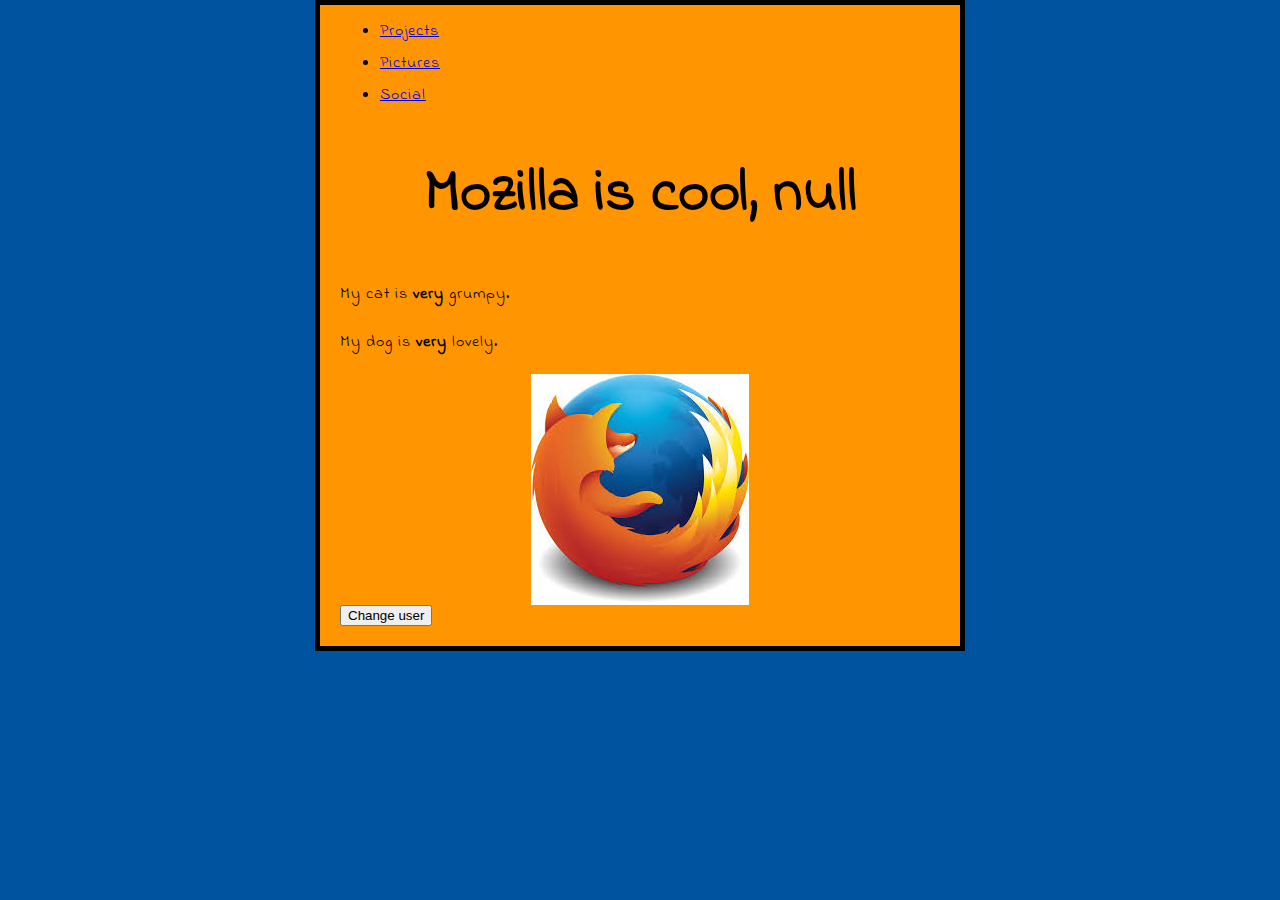
<file: index.html>
<!DOCTYPE html>
<html>
<head>
	<meta charset="utf-8">
	<title>My test page</title>
	<link href="styles/style.css" rel="stylesheet" type="text/css">
	<link href="https://fonts.googleapis.com/css?family=Indie+Flower" rel="stylesheet" type='text/css'>
</head>
<body>
  <ul>
     <li><a href="projects.html">Projects</a></li>
     <li><a href="pictures.html">Pictures</a></li>
     <li><a href="social.html">Social</a></li>
  </ul>
  <h1>My pupies!</h1>
  <p id="my-cat">My cat is <strong>very</strong> grumpy.</p>
  <p>My dog is <strong>very</strong> lovely.</p>
  <img src="images/mozilla.jpeg" alt="My test image">
  <button>Change user</button>
  <script src="scripts/main.js"></script>
</body>
</html>
</file>
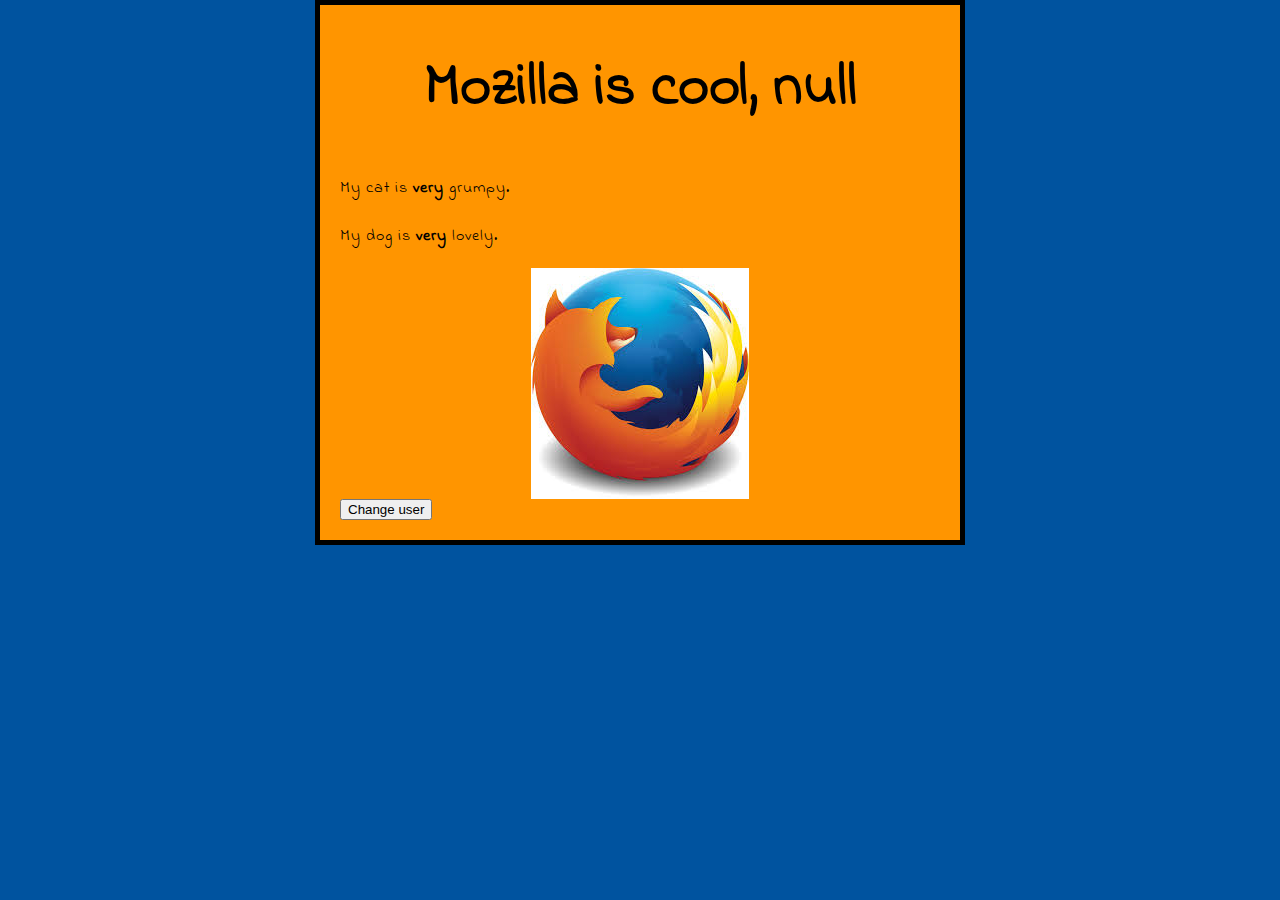
<file: test-site/index.html>
<!DOCTYPE html>
<html>
<head>
	<meta charset="utf-8">
	<title>My test page</title>
	<link href="styles/style.css" rel="stylesheet" type="text/css">
	<link href="https://fonts.googleapis.com/css?family=Indie+Flower" rel="stylesheet" type='text/css'>
</head>
<body>
  <h1>My pupies!</h1>
  <p id="my-cat">My cat is <strong>very</strong> grumpy.</p>
  <p>My dog is <strong>very</strong> lovely.</p>
  <img src="images/mozilla.jpeg" alt="My test image">
  <button>Change user</button>
  <script src="scripts/main.js"></script>
</body>
</html>
</file>
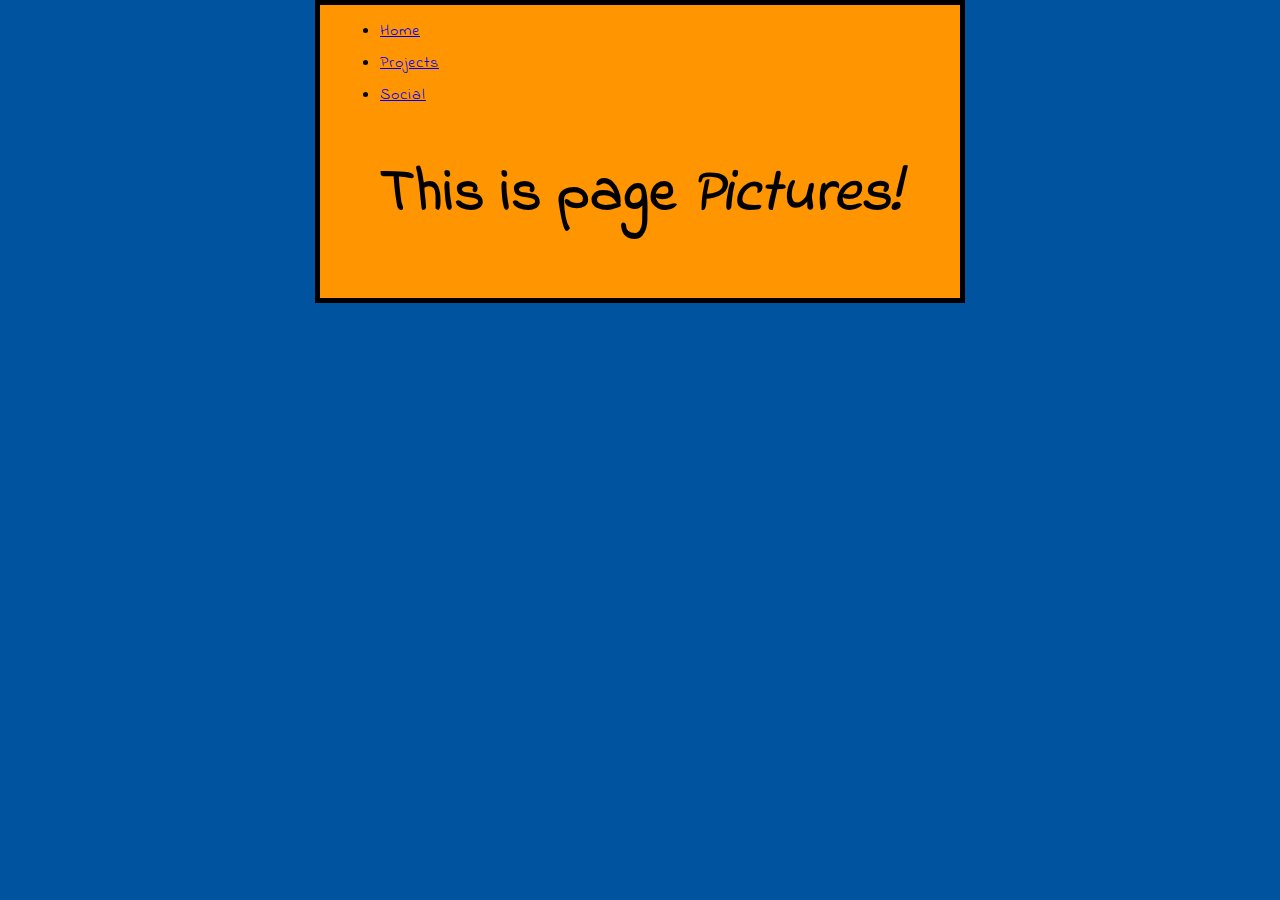
<file: pictures.html>
<!DOCTYPE html>
<html>
<head>
	<meta charset="utf-8">
	<title>My test page</title>
	<link href="styles/style.css" rel="stylesheet" type="text/css">
	<link href="https://fonts.googleapis.com/css?family=Indie+Flower" rel="stylesheet" type='text/css'>
</head>
<body>
  <ul>
     <li><a href="index.html">Home</a></li>
     <li><a href="projects.html">Projects</a></li>
     <li><a href="social.html">Social</a></li>
  </ul>
  <h1>This is page <em>Pictures!</em></h1>
</body>
</html>
</file>
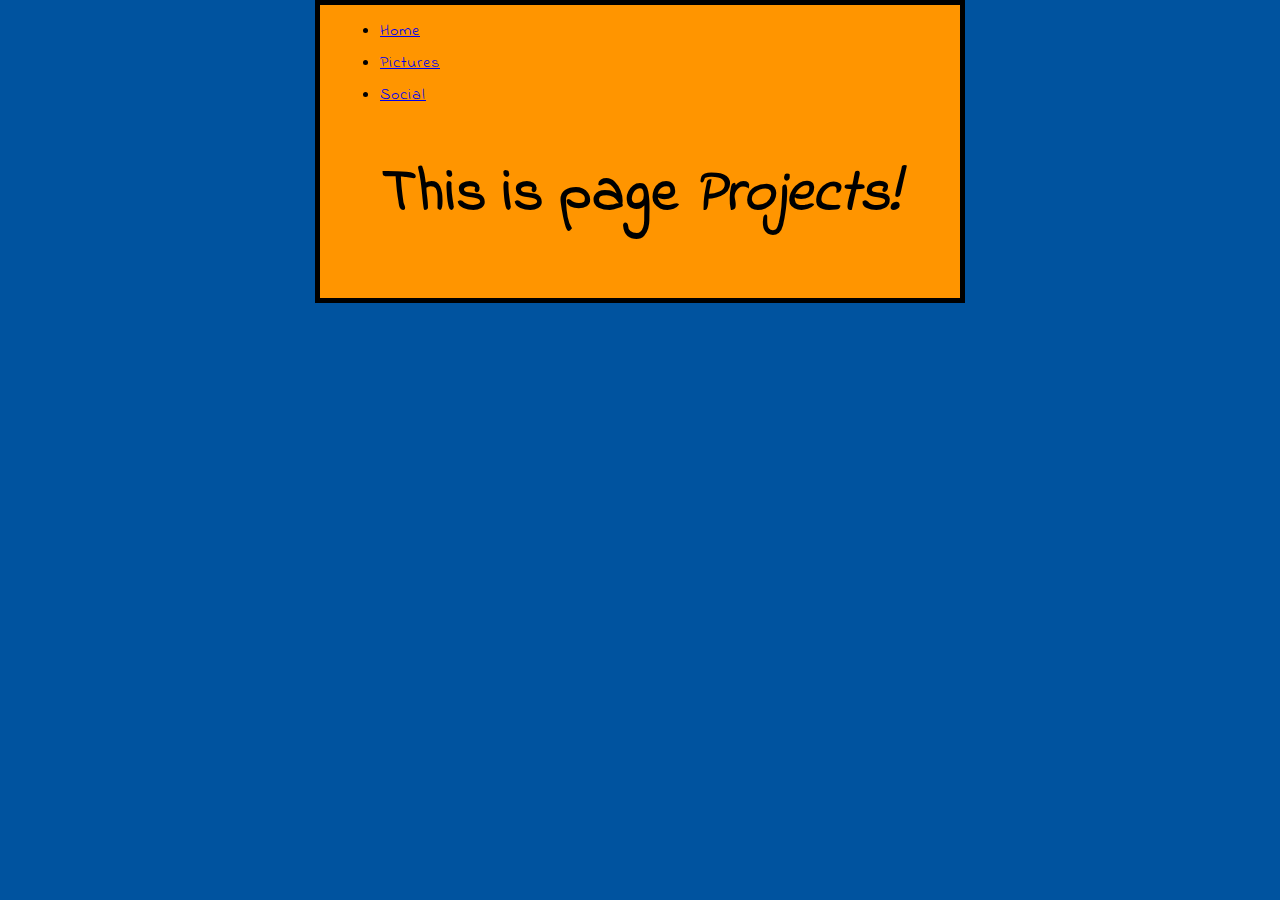
<file: projects.html>
<!DOCTYPE html>
<html>
<head>
	<meta charset="utf-8">
	<title>My test page</title>
	<link href="styles/style.css" rel="stylesheet" type="text/css">
	<link href="https://fonts.googleapis.com/css?family=Indie+Flower" rel="stylesheet" type='text/css'>
</head>
<body>
  <ul>
     <li><a href="index.html">Home</a></li>
     <li><a href="pictures.html">Pictures</a></li>
     <li><a href="social.html">Social</a></li>
  </ul>
  <h1>This is page <em>Projects!</em></h1>
</body>
</html>
</file>
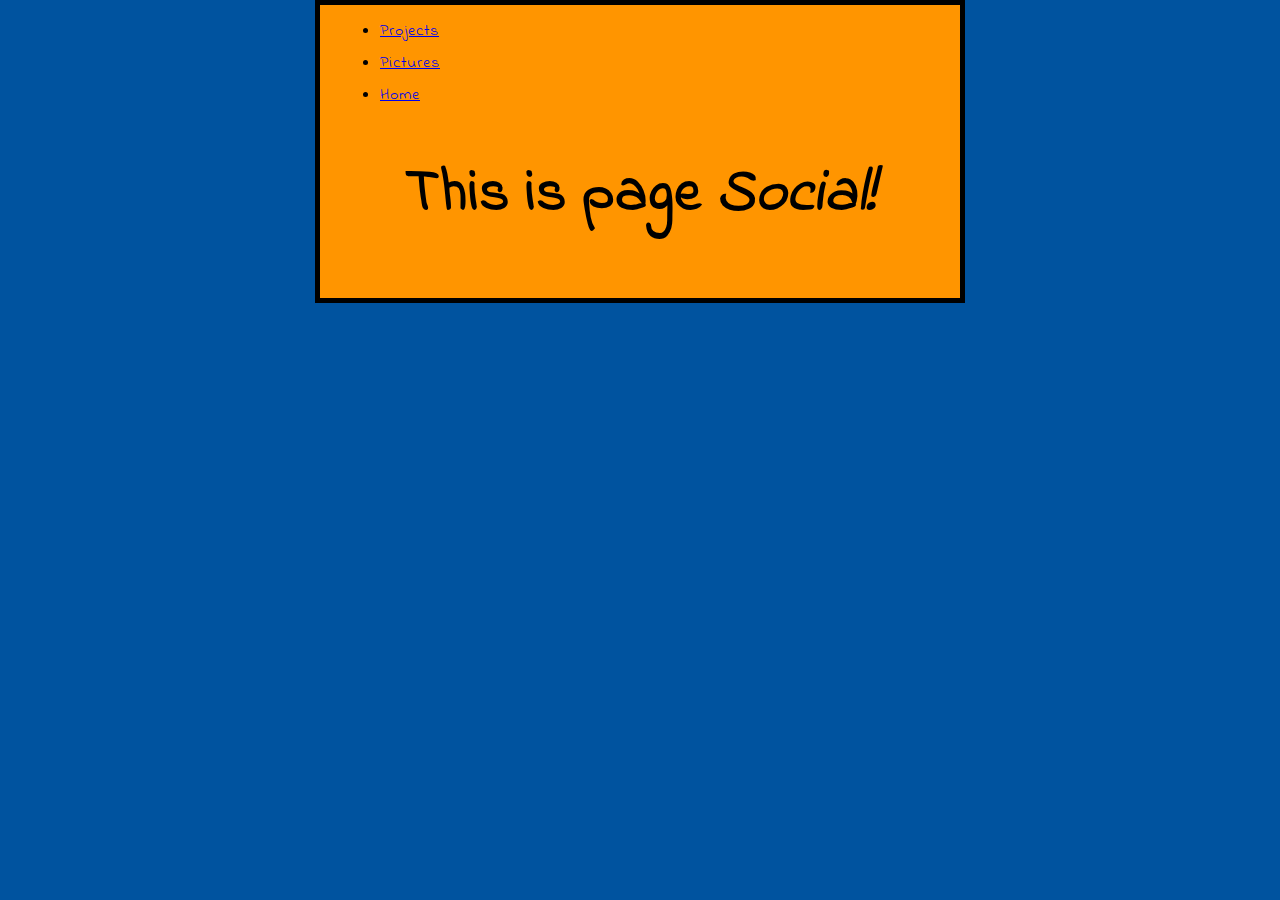
<file: social.html>
<!DOCTYPE html>
<html>
<head>
	<meta charset="utf-8">
	<title>My test page</title>
	<link href="styles/style.css" rel="stylesheet" type="text/css">
	<link href="https://fonts.googleapis.com/css?family=Indie+Flower" rel="stylesheet" type='text/css'>
</head>
<body>
  <ul>
     <li><a href="projects.html">Projects</a></li>
     <li><a href="pictures.html">Pictures</a></li>
     <li><a href="index.html">Home</a></li>
  </ul>
  <h1>This is page <em>Social!</em></h1>
</body>
</html>
</file>
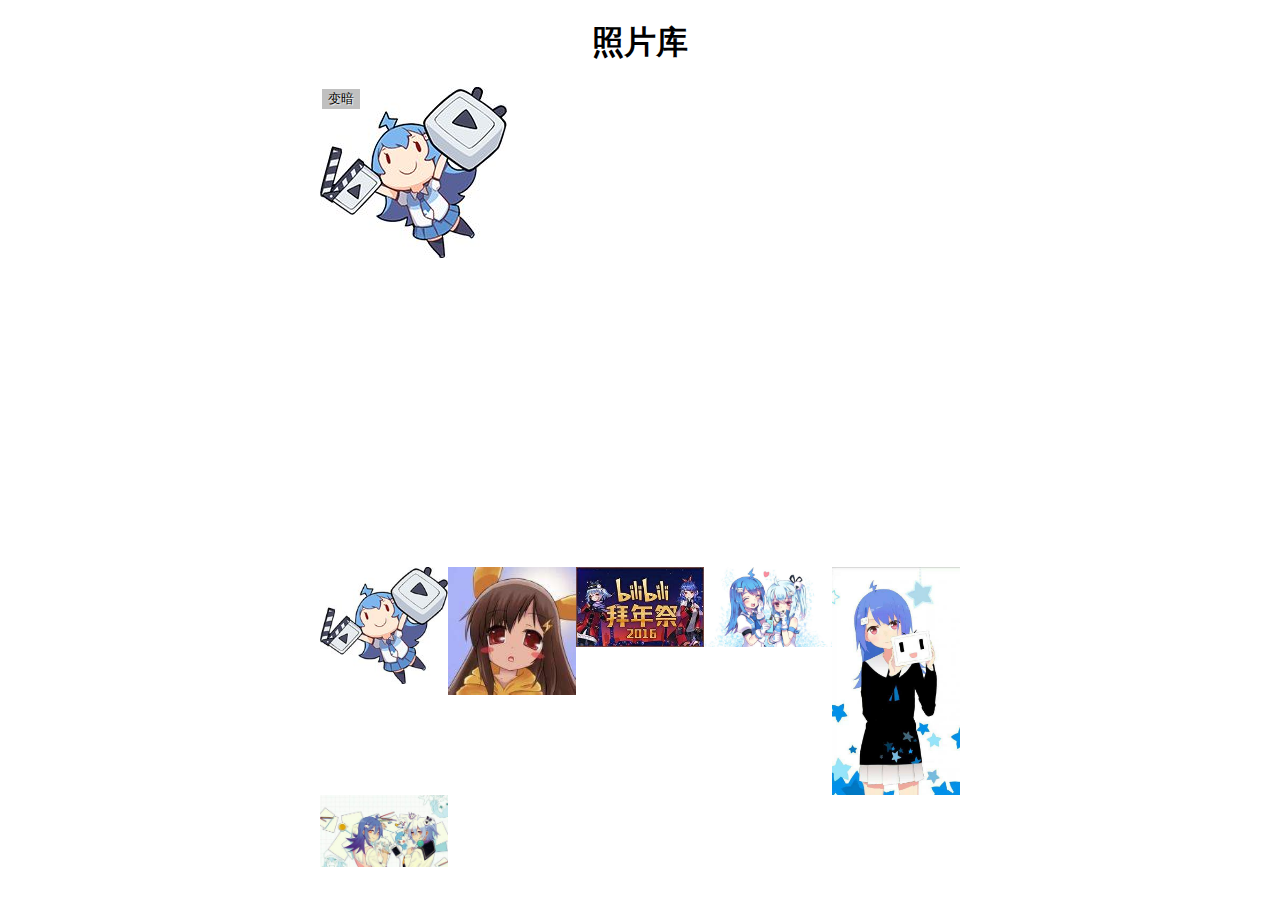
<file: test-gallery/test-gallery.html>
<!DOCTYPE html>
<html>
  <head>
    <meta charset="utf-8">
    <title>test-gallery</title>
    <link href="style.css" rel="stylesheet" type="text/css">
  </head>
  <body>
    <h1>照片库</h1>
    <div class="full-img">
      <img class="displayed-img" src="images/bili01.jpeg">
      <div class="overlay"></div>
      <button class="dark">变暗</button>
    </div>
    <div class="thumb-bar">
    </div>
    <script src="gallery.js"></script>
  </body>
</html>
</file>
<file: styles/style.css>
html {
	font-size: 10px;
	font-family: 'Indie Flower', cursive;
	background-color: #00539F;
}
h1 {
	font-size: 60px;
	text-align: center;
}
p,li {
	font-size: 16px;
	line-height: 2;
	letter-spacing: 1px;
}
body {
	width: 600px;
	margin:0 auto;
	background-color: #FF9500;
	padding: 0 20px 20px 20px;
	border: 5px solid black;
}
img {
	display: block;
	margin:0 auto;
}
</file>
<file: test-site/styles/style.css>
html {
	font-size: 10px;
	font-family: 'Indie Flower', cursive;
	background-color: #00539F;
}
h1 {
	font-size: 60px;
	text-align: center;
}
p,li {
	font-size: 16px;
	line-height: 2;
	letter-spacing: 1px;
}
body {
	width: 600px;
	margin:0 auto;
	background-color: #FF9500;
	padding: 0 20px 20px 20px;
	border: 5px solid black;
}
img {
	display: block;
	margin:0 auto;
}
</file>
<file: test-gallery/style.css>
h1 {
	font-family: helvetica, arial, sans-serif;
	text-align: center;
}

body{
	width: 640px;
	margin: 0 auto;
}

.full-img{
	position: relative;
	display: block;
	width: 640px;
	height: 480px;
}

.overlay {
	position: absolute;
	top: 0;
	left: 0;
	width: 640px;
	height: 480px;
	background-color: rgba(0,0,0,0);
}

button {
	border:0;
	background: rgba(150,150,150,0.6);
	text-shadow: 1px 1px 1px white;
	position: absolute;
	cursor: pointer;
	top: 2px;
	left: 2px;

}

.thumb-bar img{
	float: left;
	display: block;
	cursor: pointer;
	width: 20%;
}
</file>
